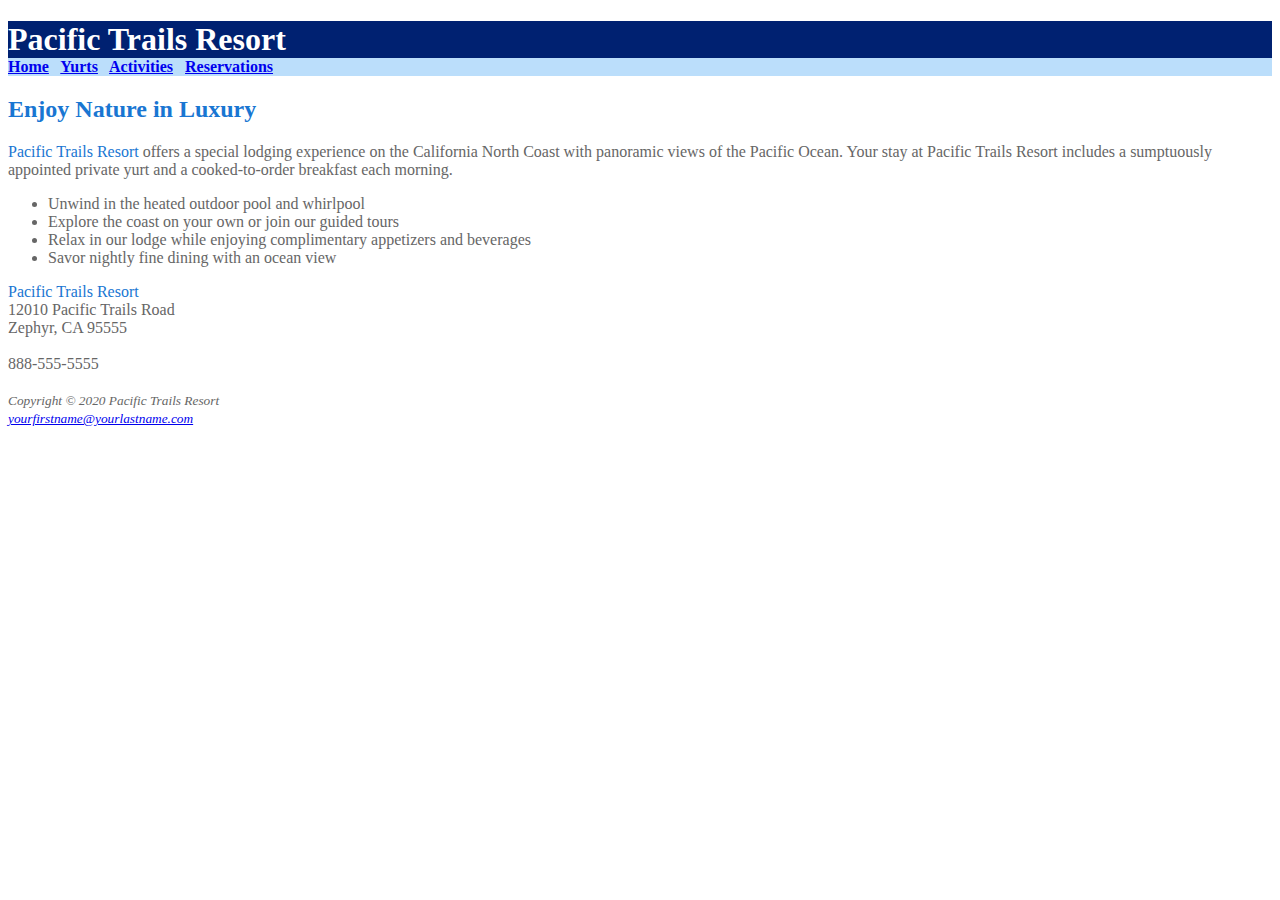
<file: index.html>
<!DOCTYPE html>
<html lang="en">

<head>
  <meta charset="UTF-8">
  <meta name="viewport" content="width=device-width, initial-scale=1.0">
  <title>Pacific Trails Resort</title>
  <link href="pacific.css" rel="stylesheet">
</head>

<body>
  <header>
    <h1>Pacific Trails Resort</h1>
  </header>
  <nav>
    <b>
      <a href="index.html">Home</a> &nbsp;
      <a href="yurts.html">Yurts</a> &nbsp;
      <a href="activities.html">Activities</a> &nbsp;
      <a href="reservations.html">Reservations</a>
    </b>
  </nav>
  <main>
    <h2>Enjoy Nature in Luxury</h2>
    <p><span class="resort">Pacific Trails Resort</span> offers a special lodging experience on the California North Coast with panoramic views of
      the Pacific Ocean. Your stay at Pacific Trails Resort includes a sumptuously appointed private yurt and a
      cooked-to-order breakfast each morning.</p>
    <ul>
      <li>Unwind in the heated outdoor pool and whirlpool</li>
      <li>Explore the coast on your own or join our guided tours</li>
      <li>Relax in our lodge while enjoying complimentary appetizers and beverages</li>
      <li>Savor nightly fine dining with an ocean view</li>
    </ul>
    <div id="contact">
      <span class="resort">Pacific Trails Resort</span><br>
      12010 Pacific Trails Road<br>
      Zephyr, CA 95555<br><br>
      888-555-5555<br><br>
    </div>
  </main>
  <footer>
    <i><small>Copyright &copy; 2020 Pacific Trails Resort<br>
        <a href="mailto:yourfirstname@yourlastname.com">yourfirstname@yourlastname.com</a></small></i>
  </footer>
</body>

</html>
</file>
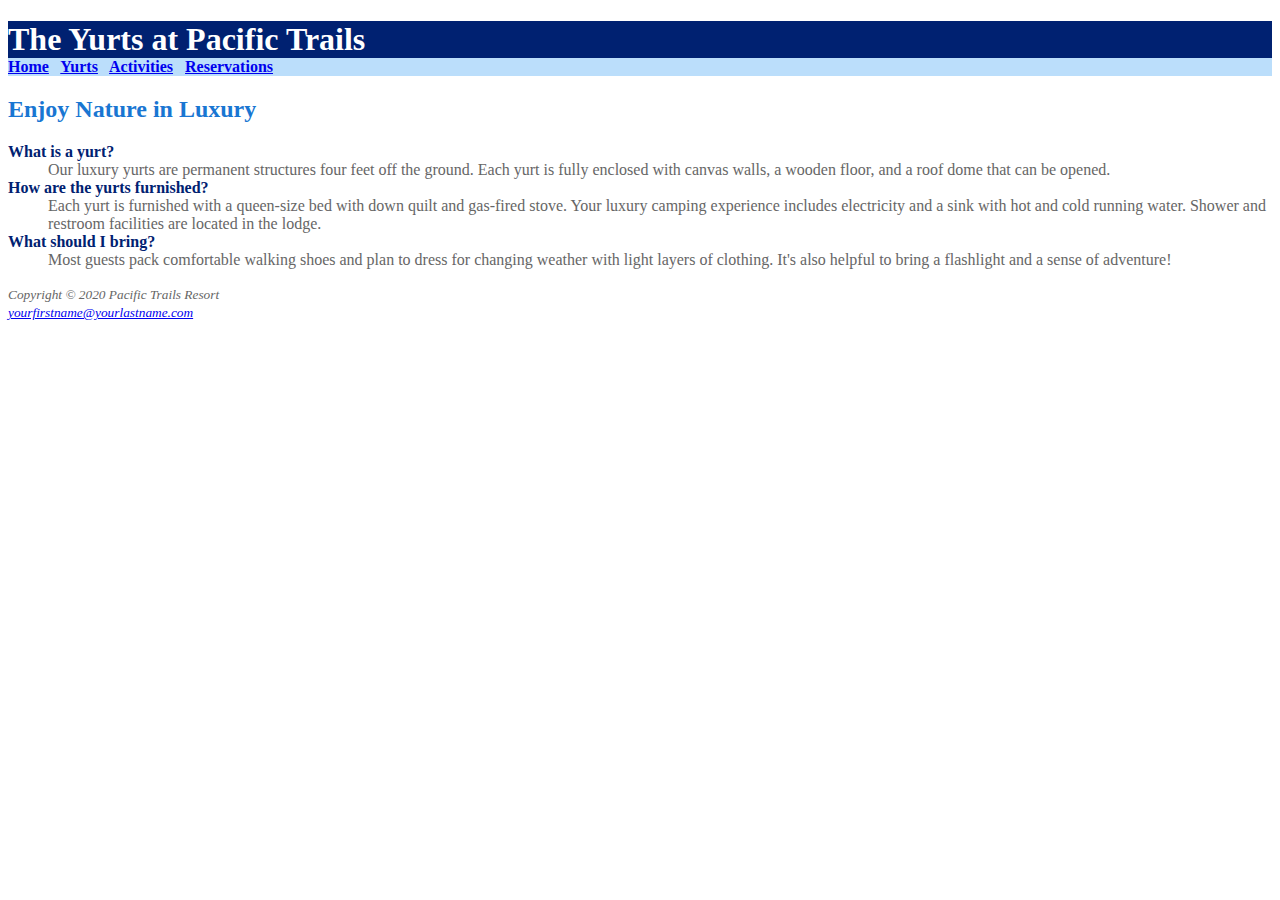
<file: yurts.html>
<!DOCTYPE html>
<html lang="en">

<head>
  <meta charset="UTF-8">
  <meta name="viewport" content="width=device-width, initial-scale=1.0">
  <title>Pacific Trails Resort :: Yurts</title>
  <link href="pacific.css" rel="stylesheet">
</head>

<body>
  <header>
    <h1>The Yurts at Pacific Trails</h1>
  </header>
  <nav>
    <b>
      <a href="index.html">Home</a> &nbsp;
      <a href="yurts.html">Yurts</a> &nbsp;
      <a href="activities.html">Activities</a> &nbsp;
      <a href="reservations.html">Reservations</a>
    </b>
  </nav>
  <main>
    <h2>Enjoy Nature in Luxury</h2>
    <dl>
      <dt><strong>What is a yurt?</strong></dt>
      <dd>Our luxury yurts are permanent structures four feet off the ground. Each yurt is fully enclosed with canvas
        walls, a wooden floor, and a roof dome that can be opened.</dd>
      <dt><strong>How are the yurts furnished?</strong></dt>
      <dd>Each yurt is furnished with a queen-size bed with down quilt and gas-fired stove. Your luxury camping
        experience includes electricity and a sink with hot and cold running water. Shower and restroom facilities are
        located in the lodge.</dd>
      <dt><strong>What should I bring?</strong></dt>
      <dd>Most guests pack comfortable walking shoes and plan to dress for changing weather with light layers of
        clothing. It&#39;s also helpful to bring a flashlight and a sense of adventure!</dd>
    </dl>
  </main>
  <footer>
    <i><small>Copyright &copy; 2020 Pacific Trails Resort<br>
        <a href="mailto:yourfirstname@yourlastname.com">yourfirstname@yourlastname.com</a></small></i>
  </footer>
</body>

</html>
</file>
<file: pacific.css>
body { 
  background-color: #FFFFFF;
  color: #666666; 
}
header { 
  background-color: #002171; 
  color: #FFFFFF; 
}
h1 { margin-bottom: 0; }
nav { background-color: #BBDEFB; }
h2 { color: #1976D2; }
dt { color: #002171; }
.resort { color: #1976D2; }
</file>
